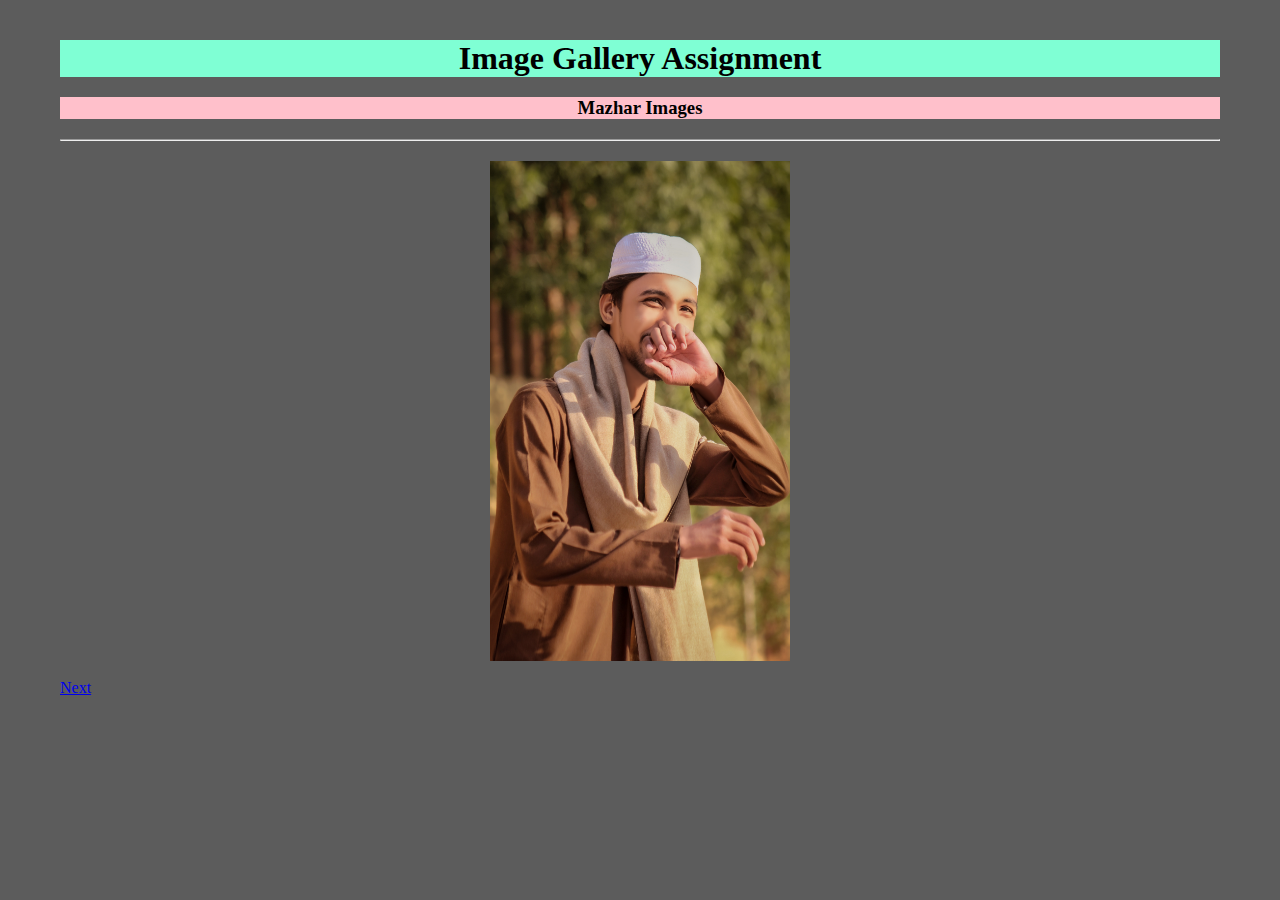
<file: index.html>
<!DOCTYPE html>
<html lang="en">
<head>
    <meta charset="UTF-8">
    <meta name="viewport" content="width=, initial-scale=1.0">
    <title>Document</title>
    <link rel="stylesheet" href="./style.css">
</head>
<body class="background">
    <h1 class="main-heading">Image Gallery Assignment</h1>
    <h3>Mazhar Images</h3> <hr>
     <img src="./assets/1672427354204.jpg" alt="image 1" width="300" height="500" class="image-1">  <br>

    <a href="./image.html">Next</a><br> </div>
</body>
</html>
</file>
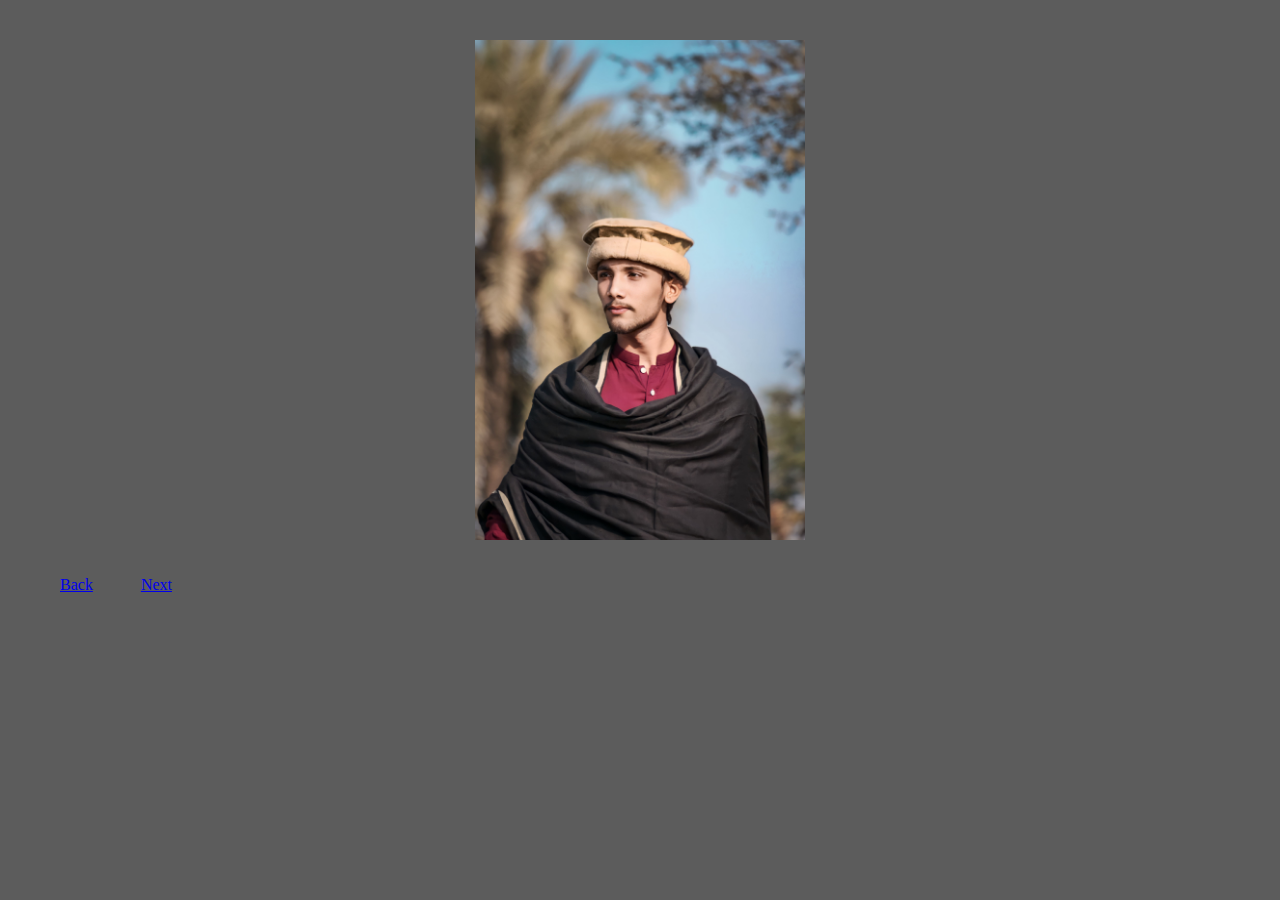
<file: image.html>
<!DOCTYPE html>
<html lang="en">
<head>
    <meta charset="UTF-8">
    <meta name="viewport" content="width=device-width, initial-scale=1.0">
    <title>Document</title>
    <link rel="stylesheet" href="./style.css">
</head>
<body class="background">
    <img src="./assets/1674299663626.jpg" alt="image-2"  width="330" height="500" class="image-2"><br><br>
    <a href="./index.html">Back</a>&nbsp;
    <a href="./image2.html">Next</a>
</body>
</html>
</file>
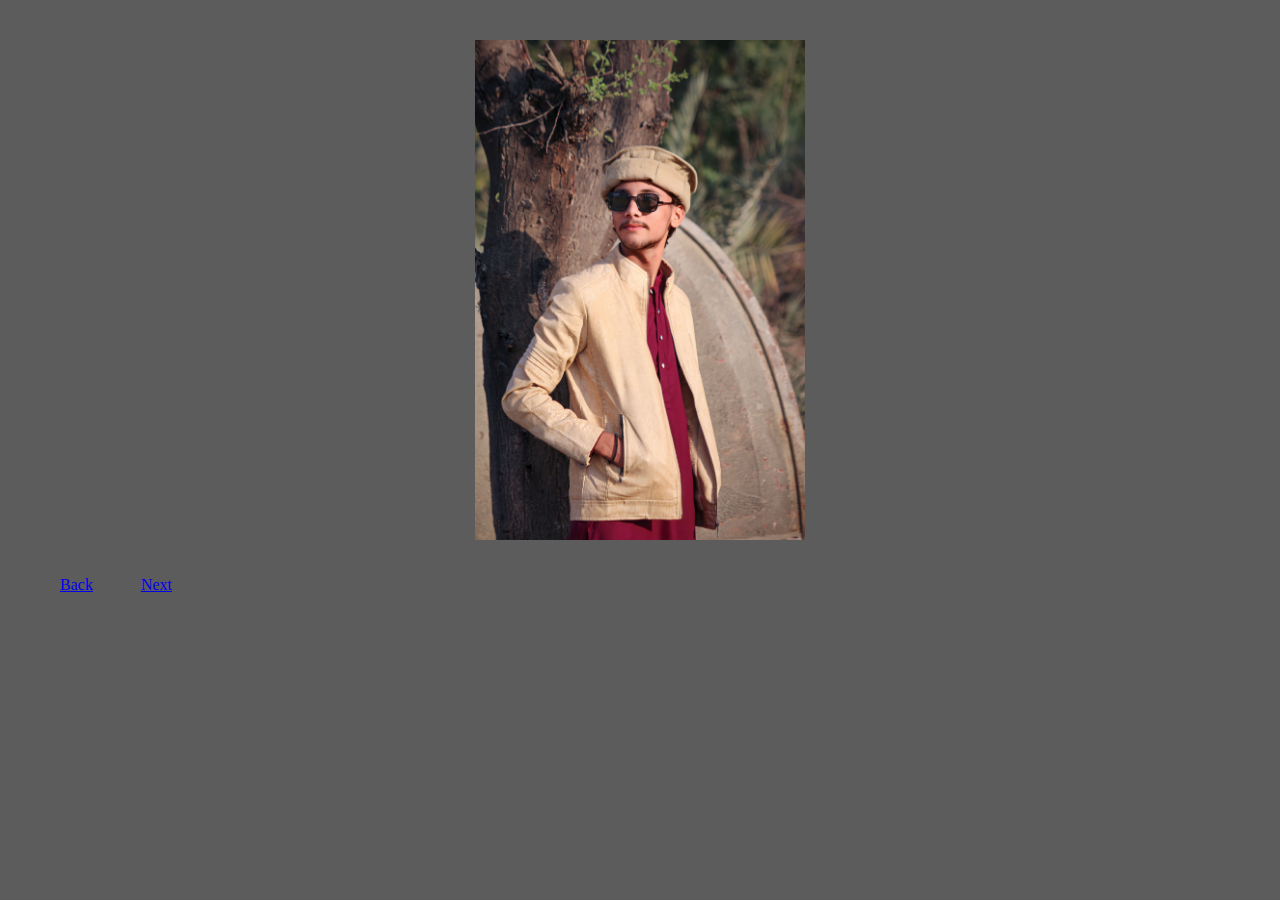
<file: image2.html>
<!DOCTYPE html>
<html lang="en">
<head>
    <meta charset="UTF-8">
    <meta name="viewport" content="width=device-width, initial-scale=1.0">
    <title>Document</title>
    <link rel="stylesheet" href="./style.css">
</head>
<body class="background">
    <img src="./assets/1674299843287.jpg" alt="image 3"  width="330" height="500" class="image-3"><br><br>
    <a href="./image.html">Back</a>&nbsp;
    <a href="./image3.html">Next</a>
</body>
</html>
</file>
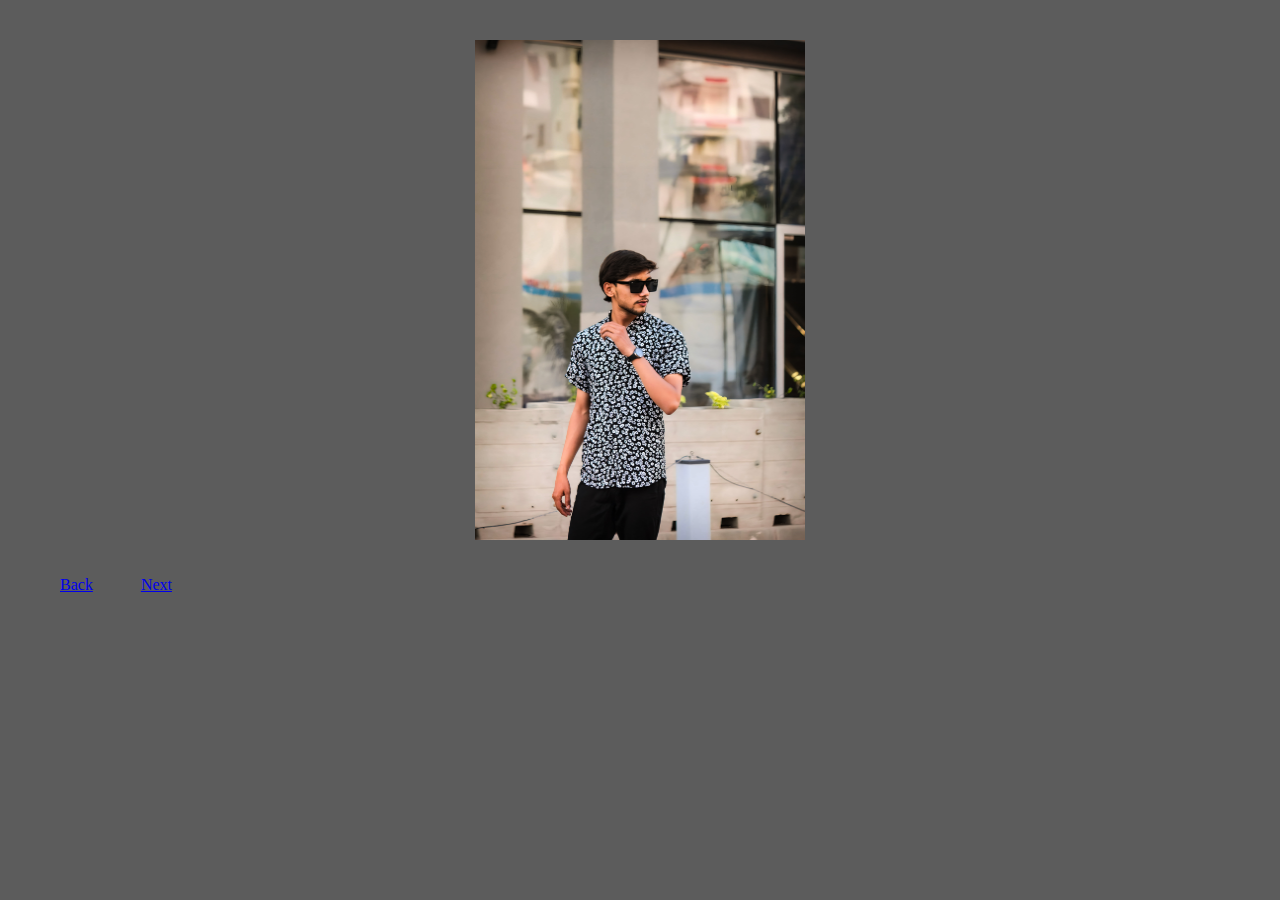
<file: image3.html>
<!DOCTYPE html>
<html lang="en">
<head>
    <meta charset="UTF-8">
    <meta name="viewport" content="width=device-width, initial-scale=1.0">
    <title>Document</title>
    <link rel="stylesheet" href="./style.css">
</head>
<body class="background"> 
    <img src="./assets/1682357991165-01.jpg" alt="image 3"  width="330" height="500" class="image-4"><br><br>
    <a href="./image2.html">Back</a>&nbsp;
    <a href="./image4.html">Next</a>
</body>
</html>
</file>
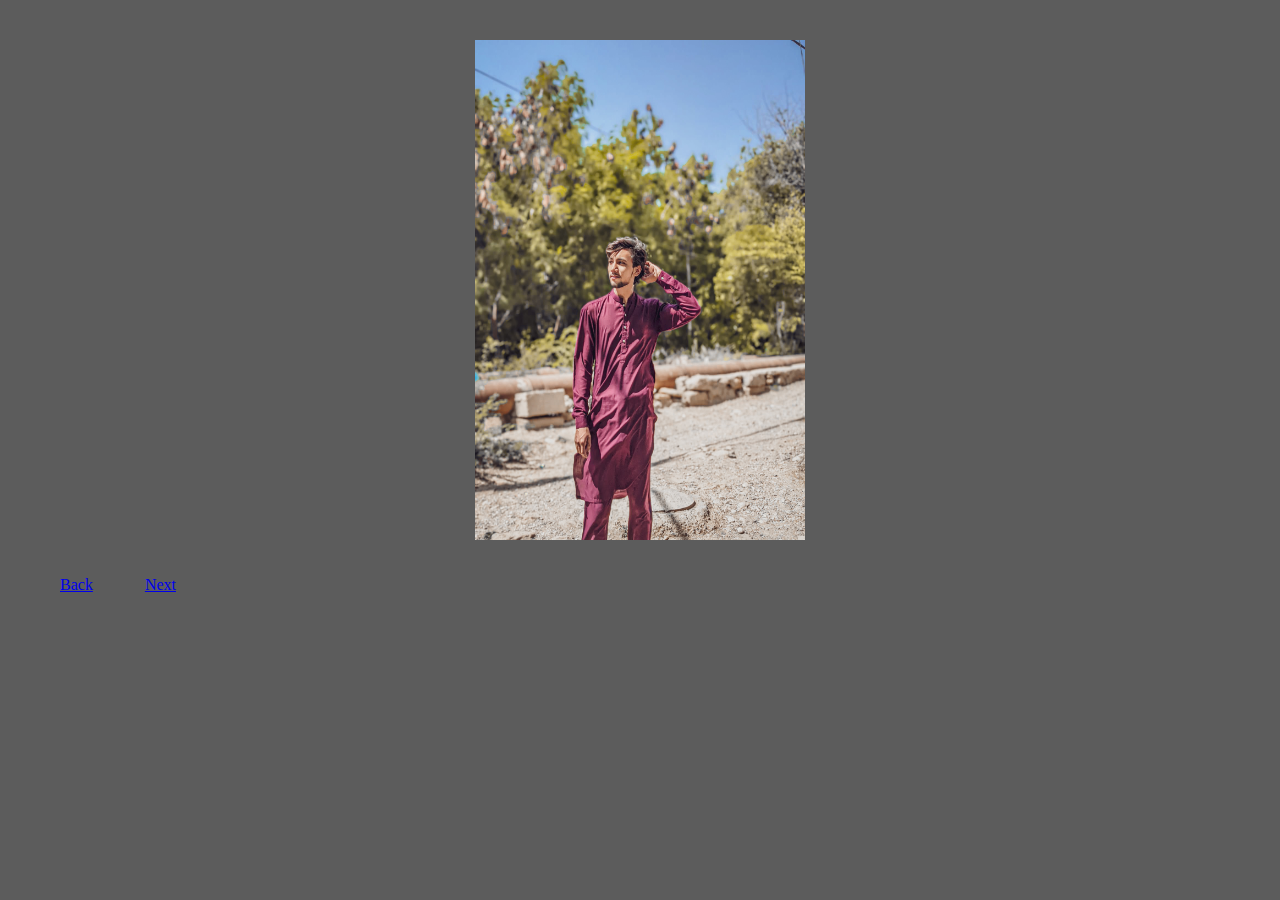
<file: image4.html>
<!DOCTYPE html>
<html lang="en">
<head>
    <meta charset="UTF-8">
    <meta name="viewport" content="width=device-width, initial-scale=1.0">
    <title>Document</title>
    <link rel="stylesheet" href="./style.css">
</head>
<body class="background">
    <img src="./assets/IMG-20230505-WA0010.jpg" alt="image 5" width="330" height="500" class="image-5"><br><br>
    <a href="./image3.html">Back</a> &nbsp;
    <a href="./index.html">Next</a>
</body>
</html>
</file>
<file: style.css>
*{
    margin: 20px;
}
.main-heading{
    background-color: aquamarine;
    color: black;
    text-align: center;
}
h3{
    background-color: pink;
    color: black;
    text-align: center;}
.image-1{
    display: block;
    margin: 0px auto;
}
.image-2{
    display: block;
    margin: 0px auto;

}
.image-3{
    display: block;
    margin: 0px auto;
}
.image-4{
    display: block;
    margin: 0px auto;
}
.image-5{
    display: block;
    margin: 0px auto;
}
.background{
    background-color: #5c5c5c;
}
</file>
